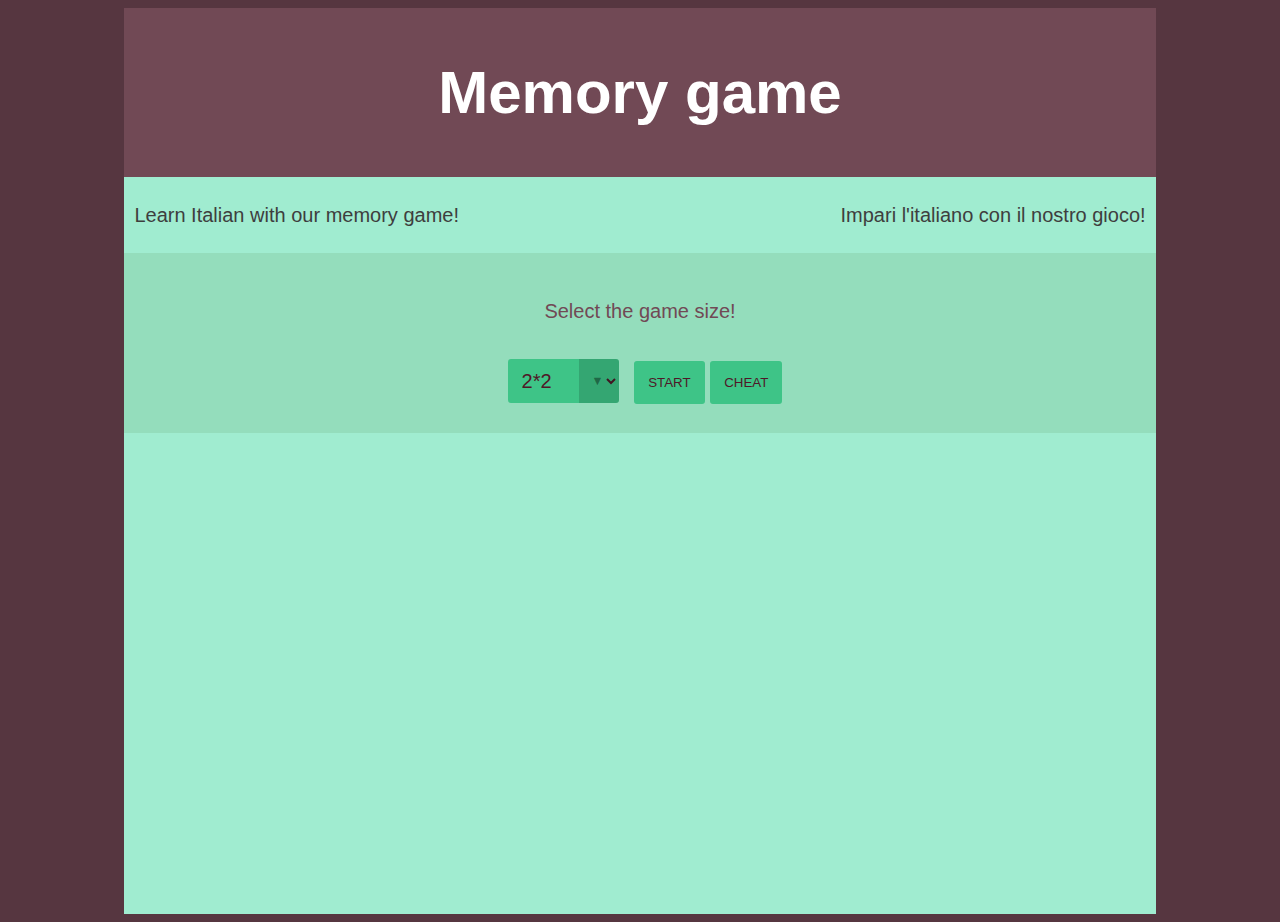
<file: index.html>
<!DOCTYPE html>
<!--
To change this license header, choose License Headers in Project Properties.
To change this template file, choose Tools | Templates
and open the template in the editor.
-->
<html>
    <head>
        <title>MemoryGame</title>
        <meta charset="UTF-8">
        <meta name="viewport" content="width=device-width, initial-scale=1.0">
        <script src="Js/myJS.js"></script>
        <link rel="stylesheet" href="css/style.css">

    </head>
    <body>
        <div class="container-top bg-1 text-center title"><h1>Memory game</h1></div>
        <div class= "description bg-2 container-fluid">Learn Italian with our memory game!
         <div class="float-right">Impari l'italiano con il nostro gioco!</div>
         </div>
         <div class= "size_class bg-3 container-fluid text-center">
             <p>Select the game size! </p>
             <span class="custom-dropdown center">
             <select id="size">
                 <option value="2">2*2</option>
                 <option value="4">4*4</option>
                 <option value="6">6*6</option>
                 
                 
             </select>
             </span>
             <button  class="button-1" id="poga" onclick ="wordsFiller(words,0,0)">Start</button>
             <button  class="button-1" id="poga1" onclick ="victory(true)">cheat</button>
         </div>
        <div class="victory" id="endScreen" style="display: none">
            <br>Wictory! Congratulations!<br>Vittoria! Congratulazioni!<br>Moves: <var id="skaits"></var> Time: <var id="time"></var> seconds<br>Try it once more!<br>
            
            <button class = "button-1" onclick="wordsFiller(words,2,0)">2x2</button>
            <button class = "button-1" onclick="wordsFiller(words,4,1)">4x4</button>
            <button class = "button-1" onclick="wordsFiller(words,6,2)">6x6</button>
        
        
        
        </div>
         <div class="game bg-2 text-center container-fluid">
             <div class="table">

                 <table id="table">
                   
                 </table>
             </div>
             
             
         </div> 
         
         
    </body>
   
</html>
</file>
<file: css/style.css>
/*
To change this license header, choose License Headers in Project Properties.
To change this template file, choose Tools | Templates
and open the template in the editor.
*/

body {
    font: 20px Verdana, sans-serif;
    background-color: #563640;
    line-height: 1.8;
    color: #88bb92; 
}

.bg-1 {
    background-color: #714955; /* Red */
    color: #ffffff;
}

.bg-2 {
    background-color: #a0ecd0; /* Light green */
    color: #3e3e3e;
}

.bg-3 {
    background-color: #94ddbc; /* Sea green */
    color: #714955;
}

.container-top{
    padding-top: 10px;
    padding-bottom: 10px;
    padding-left: 10px;
    padding-right: 10px;
    width: 80%;
    margin-left: auto;
    margin-right: auto;
}

.container-fluid {
    padding-top: 20px;
    padding-bottom: 20px;
    padding-left: 10px;
    padding-right: 10px;
    width: 80%;
    margin-left: auto;
    margin-right: auto;
    margin-top: auto;
    margin-bottom: auto;
  }
  
 
  
  .text-center {
      text-align: center;
  }
  
  .game{
      min-height: 49vh;
  }
  
  .title {
      font: 30px Verdana, sans-serif;
  }
  
  .float-right{
      float: right;
  }
  
  .button-1 {
    color: #4f1828 !important;
    text-transform: uppercase;
    text-decoration: none;
    background: #3ec487;
    padding: 10px;
    border: 4px solid #3ec487 !important;
    border-radius: 3px;
    display: inline-block;
    transition: all 0.4s ease 0s;
}

.button-1:hover {
    color: #714955 !important;
    background: #ccf6e7;
    border-color: #ccf6e7 !important;
    transition: all 0.4s ease 0s;
}
  
  .margin {
      margin-bottom: 20px
      
  }
  
  
  /*custom dropdown*/
  
  .custom-dropdown {
  position: relative;
  display: inline-block;
  vertical-align: middle;
  margin: 10px;
  text-align: center;
}

.custom-dropdown select {
  background-color: #3ec487;
  color: #4f1828;
  font-size: inherit;
  padding: .5em;
  padding-right: 2.5em;
  border: 0;
  margin: 0;
  border-radius: 3px;
  text-indent: 0.01px;
  text-overflow: '';
  -webkit-appearance: button; /* hide default arrow in chrome OSX */
}

.custom-dropdown::before,
.custom-dropdown::after {
  content: "";
  position: absolute;
  pointer-events: none;
}

.custom-dropdown::after { /*  Custom dropdown arrow */
  content: "\25BC";
  height: 1em;
  font-size: .625em;
  line-height: 1;
  right: 1.2em;
  top: 50%;
  margin-top: -.5em;
}

.custom-dropdown::before { /*  Custom dropdown arrow cover */
  width: 2em;
  right: 0;
  top: 0;
  bottom: 0;
  border-radius: 0 3px 3px 0;
}

.custom-dropdown select[disabled] {
  color: rgba(0,0,0,.3);
}

.custom-dropdown select[disabled]::after {
  color: rgba(0,0,0,.1);
}

.custom-dropdown::before {
  background-color: rgba(0,0,0,.15);
}

.custom-dropdown::after {
  color: rgba(0,0,0,.4);
}

/*table*/

table{
    border-collapse: collapse;
    table-layout: fixed;
    border: 1px solid black;
    width: 60%;
    margin-left: auto;
    margin-right: auto;
    
}
.selected{
    background-color: #3ec487;
}
.cell{
    background-color: #714955;
}
.guessed{
    background-color: gray;
}
.victory{
    box-sizing: border-box;
    text-align: center;
    z-index: 1000;
    position: absolute;
    margin-top: -100px;
    padding: 20px;
    margin-left: auto;
    margin-right: auto;
    width: 50%;
    color: white;
    max-width: 400px;
    border:1px solid #563640;
    border-radius: 3px;
    background-color: #714955;
    left: 0;
    right: 0;
}
</file>
